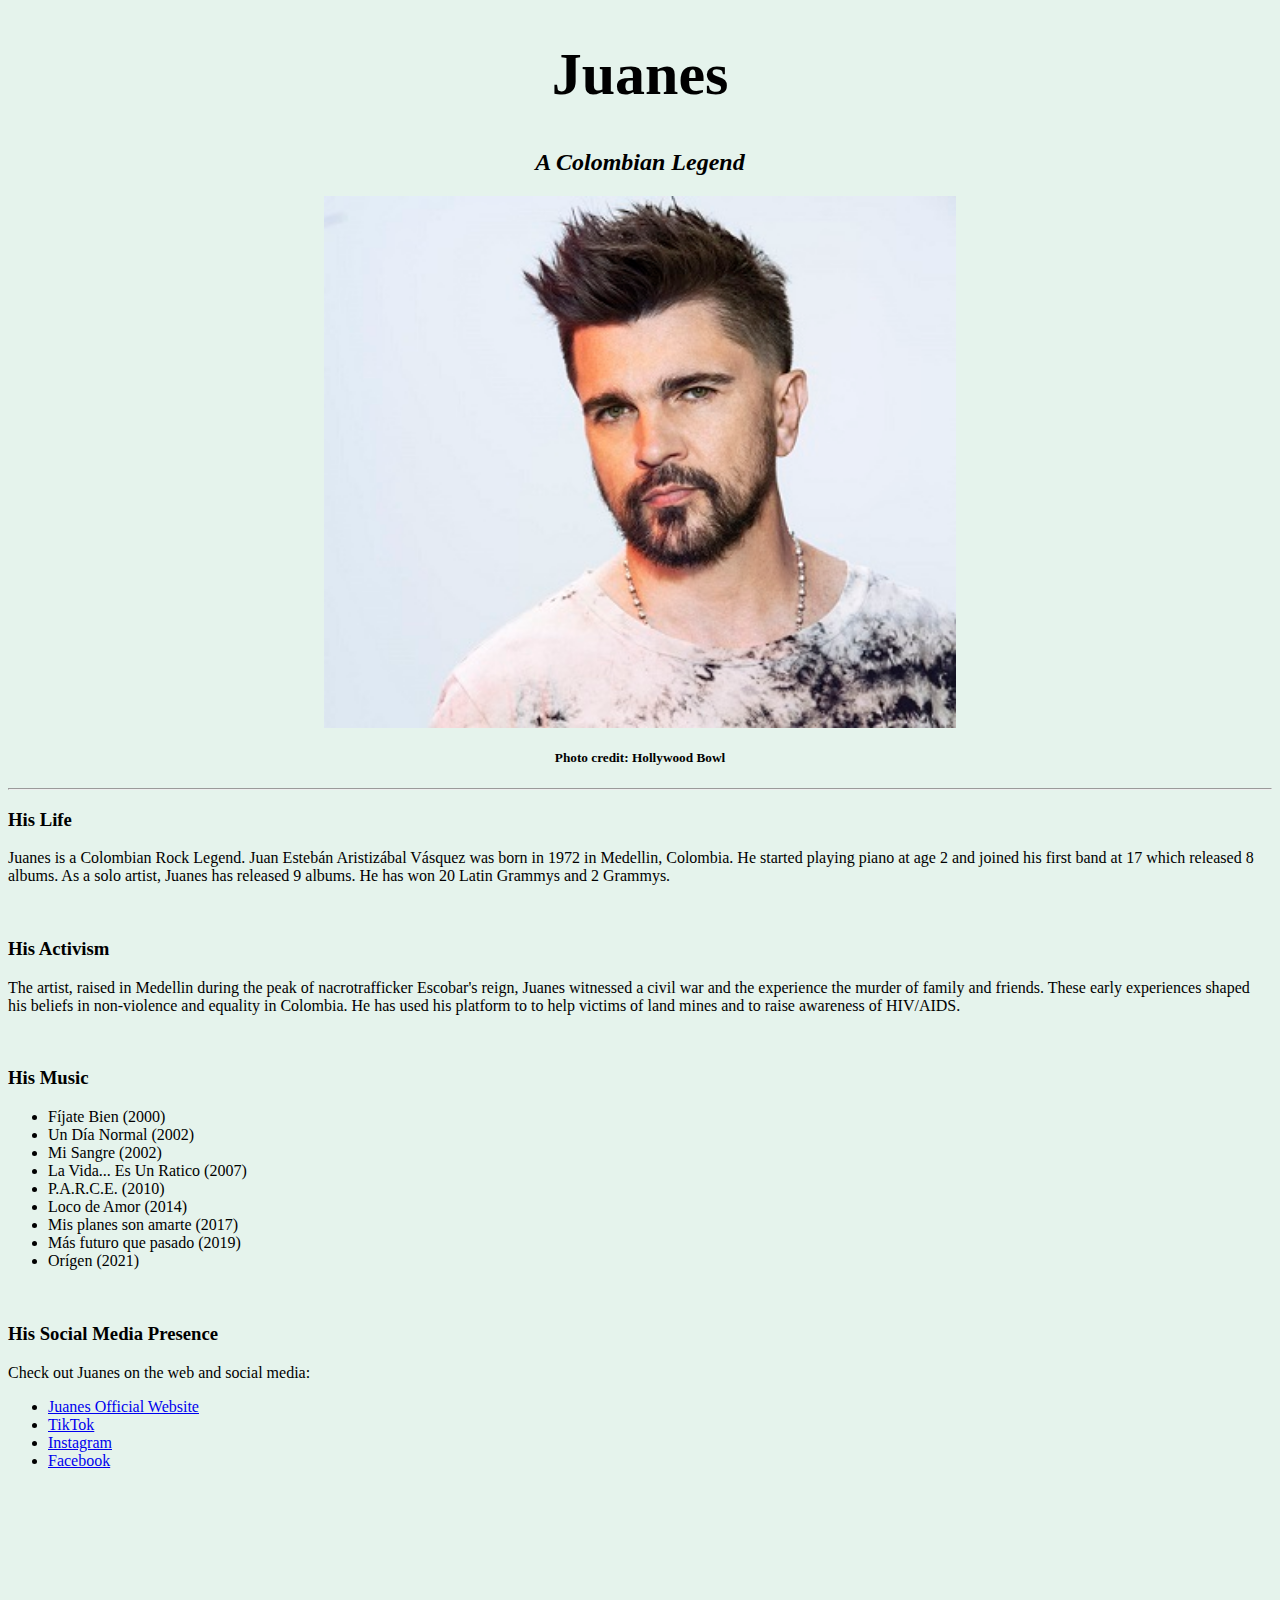
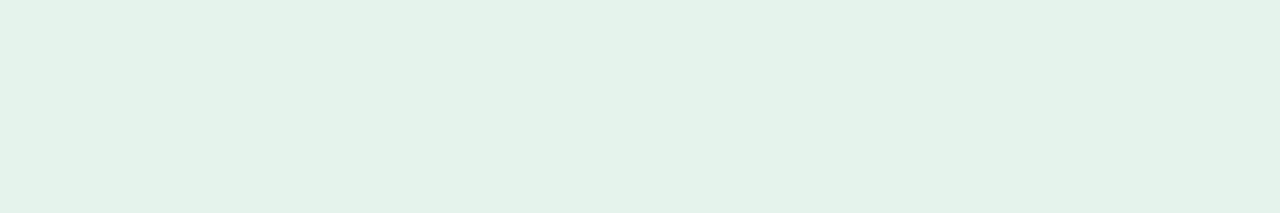
<file: index.html>
<!DOCTYPE html>
<html>

<head>
    <meta charset="UTF-8">
    <meta name="viewpoint" content="width=device-width, initial-scale=1">
    <title>Juanes</title>
    <link rel="stylesheet" href="style.css">

    <link rel="icon" type="image/svg+xml" href="data:image/svg+xml,<svg xmlns=%22http://www.w3.org/2000/svg%22 width=%22256%22 height=%22256%22 viewBox=%220 0 100 100%22><rect width=%22100%22 height=%22100%22 rx=%220%22 fill=%22%23c1e6c5%22></rect><path d=%22M-6.06 76.49L-6.06 76.49Q-7.73 76.49-8.83 75.43Q-9.93 74.38-9.93 72.62L-9.93 72.62L-9.93 23.16Q-9.49 22.98-8.56 22.76Q-7.64 22.54-6.58 22.54L-6.58 22.54Q-2.71 22.54-2.71 25.80L-2.71 25.80L-2.71 70.33L22.54 70.33Q23.51 71.30 23.51 73.23L23.51 73.23Q23.51 74.73 22.72 75.61Q21.93 76.49 20.61 76.49L20.61 76.49L-6.06 76.49ZM45.25 23.16L45.25 23.16Q45.69 22.98 46.61 22.76Q47.54 22.54 48.50 22.54L48.50 22.54Q52.38 22.54 52.38 25.80L52.38 25.80L52.38 63.46Q52.38 67.42 51.23 70.11Q50.09 72.79 48.11 74.42Q46.13 76.05 43.53 76.75Q40.94 77.46 38.12 77.46L38.12 77.46Q33.10 77.46 30.82 76.27Q28.53 75.08 28.53 73.14L28.53 73.14Q28.53 71.91 29.06 71.03Q29.58 70.15 30.02 69.71L30.02 69.71Q31.34 70.33 33.19 70.86Q35.04 71.38 37.06 71.38L37.06 71.38Q41.02 71.38 43.14 69.49Q45.25 67.60 45.25 63.11L45.25 63.11L45.25 23.16ZM109.93 76.31L109.93 76.31Q109.40 76.49 108.52 76.71Q107.64 76.93 106.58 76.93L106.58 76.93Q102.71 76.93 102.71 73.67L102.71 73.67L102.71 52.38L75.26 52.38L75.26 76.31Q74.73 76.49 73.85 76.71Q72.97 76.93 71.91 76.93L71.91 76.93Q68.04 76.93 68.04 73.67L68.04 73.67L68.04 23.16Q68.48 22.98 69.40 22.76Q70.33 22.54 71.38 22.54L71.38 22.54Q75.26 22.54 75.26 25.80L75.26 25.80L75.26 46.39L102.71 46.39L102.71 23.16Q103.15 22.98 104.08 22.76Q105 22.54 106.06 22.54L106.06 22.54Q109.93 22.54 109.93 25.80L109.93 25.80L109.93 76.31Z%22 fill=%22%23ffffff%22></path></svg>" />
</head>

<body>
    <h1 class="center">Juanes</h1>
    <h2 class="center">A Colombian Legend</h2>

    <img id="styledImage" src="juanes.jpg" alt="Photo of Juanes">

    <h5 class="center">Photo credit: Hollywood Bowl </h5>

    <hr>

    <h3>His Life</h3>

    <p> 
        Juanes is a Colombian Rock Legend. Juan Estebán Aristizábal Vásquez was born in 1972 in Medellin, Colombia. He started playing piano at age 2 and joined his first band at 17 which released 8 albums. As a solo artist, Juanes has released 9 albums. He has won 20 Latin Grammys and 2 Grammys. <br>
    </p><br>
    

    <h3>His Activism</h3>
    <p>
        The artist, raised in Medellin during the peak of nacrotrafficker Escobar's reign, Juanes witnessed a civil war and the experience the murder of family and friends. These early experiences shaped his beliefs in non-violence and equality in Colombia. He has used his platform to to help victims of land mines and to raise awareness of HIV/AIDS.  
    </p><br>

    <h3>His Music</h3>
        <UL>
            <li>Fíjate Bien (2000)</li>
            <li>Un Día Normal (2002)</li>
            <li>Mi Sangre (2002)</li>
            <li>La Vida... Es Un Ratico (2007)</li>
            <li>P.A.R.C.E. (2010)</li>
            <li>Loco de Amor (2014)</li>
            <li>Mis planes son amarte (2017)</li>
            <li>Más futuro que pasado (2019)</li>
            <li>Orígen (2021)</li>
        </UL> <br>
    
    <h3>His Social Media Presence</h3>
    
    <p>Check out Juanes on the web and social media: <br>

        <ul>
            <li><a href="https://www.juanes.net/" target="_blank"> Juanes Official Website</a></li>
            <li><a href="https://www.tiktok.com/@juanes?lang=en"> TikTok</a></li>
            <li><a href="https://www.instagram.com/juanes/?hl=en" target="_blank"> Instagram</a></li>
            <li><a href="https://www.facebook.com/Juanes" target=_blank>Facebook</a></li>

        </ul>
    

    </p>


    <iframe width="560" 
            height="315" 
            src="https://www.youtube.com/embed/55GrZ8A18MI" 
            title="YouTube video player"
            frameborder="0" 
            allow="accelerometer; autoplay; clipboard-write; encrypted-media; gyroscope; picture-in-picture"
            allowfullscreen>
    </iframe>






















</body>


</html>
</file>
<file: style.css>
.center {text-align: center}

#styledImage {
    display: block;
    margin-left: auto;
    margin-right: auto;
    width: 50%;
}

body {
    background-color: rgb(229, 243, 236);
    font-family: Cambria, Cochin, Georgia, Times, 'Times New Roman', serif;}


h1 {font-size: 60px;}

h2 {font-style:oblique}
</file>
